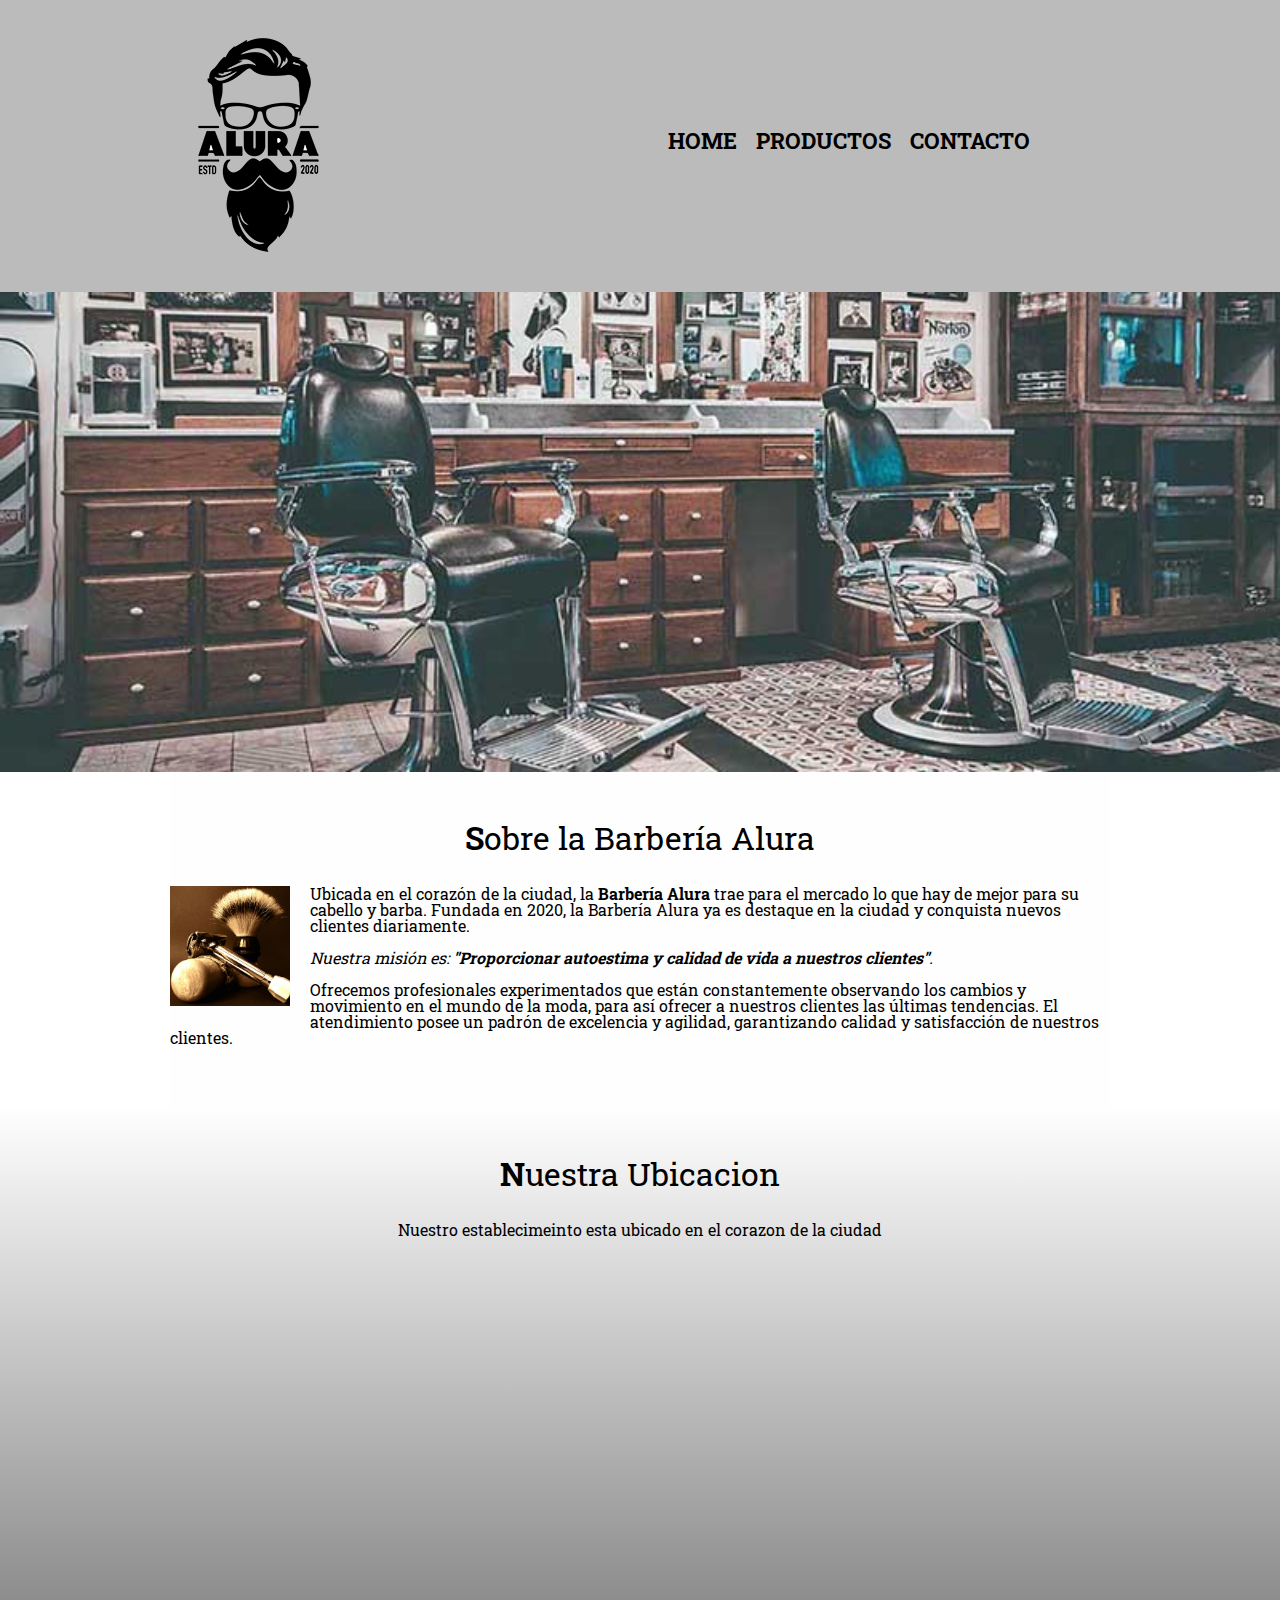
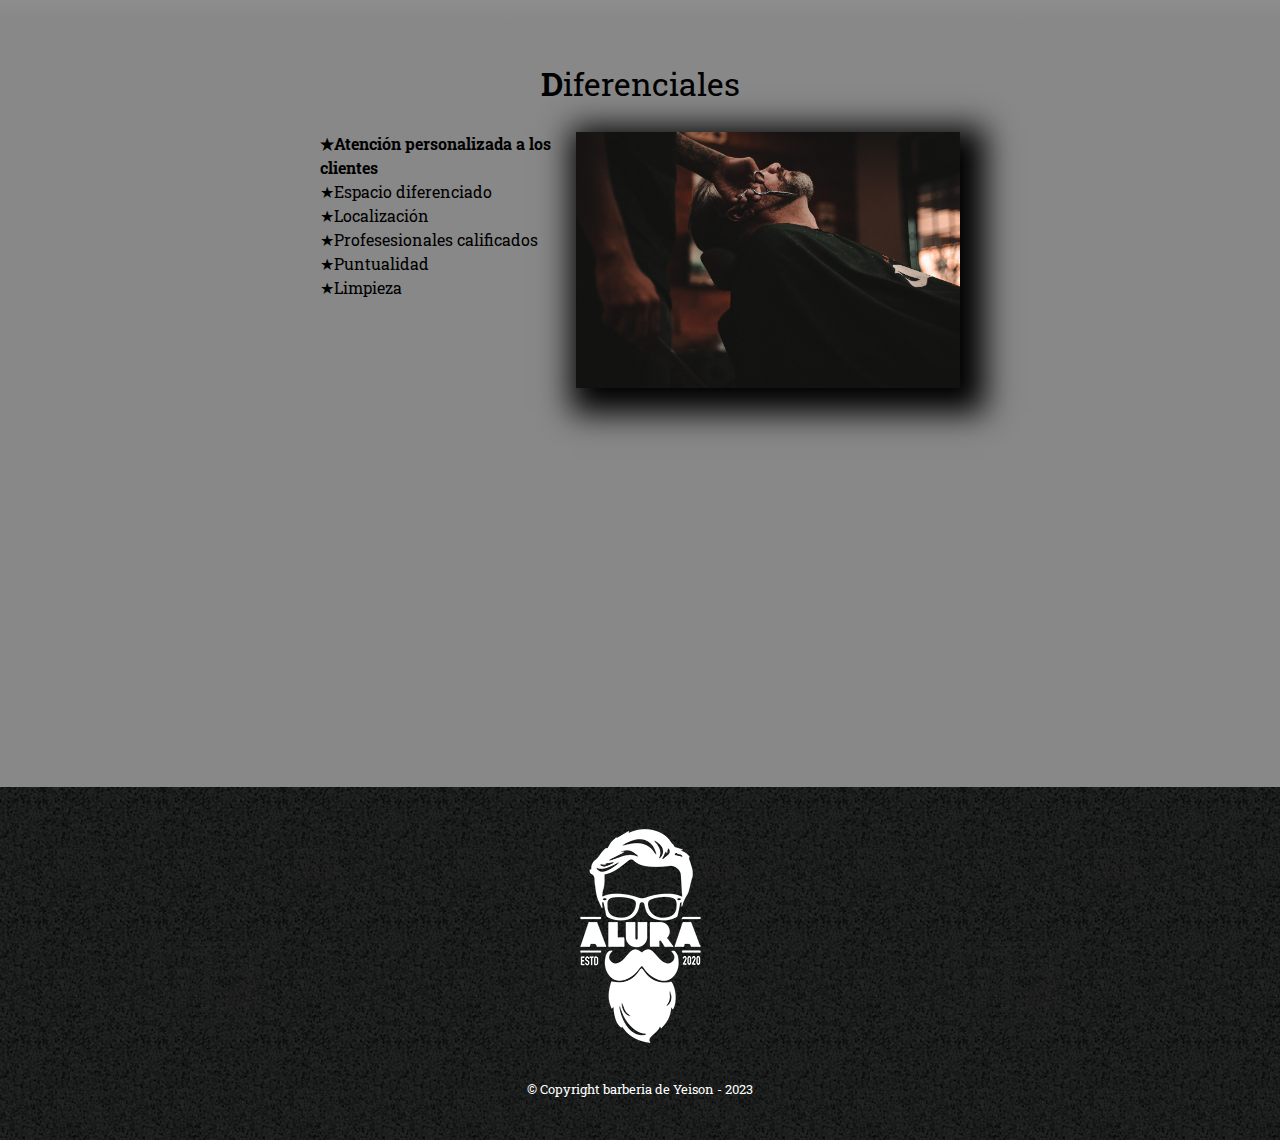
<file: index.html>
<!DOCTYPE html>

<html lang="es">
    
    <head>

        <meta charset="UTF-8">
        <meta name="viewport" content="width=device-width">
        <title>Barbería de Yeison R</title>
        <link rel="stylesheet" href="reset.css">
        <link rel="stylesheet" href="style.css">
        <link href="https://fonts.googleapis.com/css2?family=Montserrat:wght@300&family=Roboto+Mono:wght@400;500;700&family=Roboto+Slab:wght@400;700&family=Roboto:wght@400;500;700;900&display=swap" rel="stylesheet">
    
    </head>

    <body>

        <header>
            <div class="caja">
              <h1><img src="imagenes/logo.png" alt="Logo barberia Yeison"></h1>
              <nav>
                <ul>
                  <li><a href="index.html">Home</a></li>
                  <li><a href="productos.html">Productos</a></li>
                  <li><a href="contato.html">Contacto</a></li>
                </ul>
              </nav>
            </div>
          </header>

        <img class="banner" src="banner/banner.jpg">

        <main>
            <section class="principal">
                <h2 class="titulo-principal">Sobre la Barbería Alura</h2>
                <img class="utensilios" src="./imagenes/utensilios.jpg" alt="Imagen utensilios">
                <p>Ubicada en el corazón de la ciudad, la <strong>Barbería Alura</strong> trae para el mercado lo que hay de mejor para su cabello y barba. Fundada en 2020, la Barbería Alura ya es destaque en la ciudad y conquista nuevos clientes diariamente.</p>
                <p id="mision"><em>Nuestra misión es: <strong>"Proporcionar autoestima y calidad de vida a nuestros clientes"</strong>.</em></p>
                <p>Ofrecemos profesionales experimentados que están constantemente observando los cambios y movimiento en el mundo de la moda, para así ofrecer a nuestros clientes las últimas tendencias. El atendimiento posee un padrón de excelencia y agilidad, garantizando calidad y satisfacción de nuestros clientes.</p> 

            </section>
            <section class="mapa">
              <h3 class="titulo-principal">Nuestra Ubicacion</h3>
              <p>Nuestro establecimeinto esta ubicado en el corazon de la ciudad</p>
              <div class="mapa-contenido">
                <iframe src="https://www.google.com/maps/embed?pb=!1m16!1m12!1m3!1d3801.919378089296!2d-75.48454329096613!3d3.7234042187921856!2m3!1f0!2f0!3f0!3m2!1i1024!2i768!4f13.1!2m1!1sparque%20chaparral%20tolima!5e0!3m2!1ses!2sco!4v1683322721246!5m2!1ses!2sco" width="100%" height="300" style="border:0;" allowfullscreen="" loading="lazy" referrerpolicy="no-referrer-when-downgrade"></iframe>
              </div>
              
            </section>
            <section class="diferenciales">
                <h3 class="titulo-principal">Diferenciales</h3>
                <div class="contenido-diferenciales">
                  <ul class="lista-diferenciales">
                    <li class="items">Atención personalizada a los clientes</li>
                    <li class="items">Espacio diferenciado</li>
                    <li class="items">Localización</li>
                    <li class="items">Profesesionales calificados</li>
                    <li class="items">Puntualidad</li>
                    <li class="items">Limpieza</li>
                  </ul><img src="diferenciales/diferenciales.jpg" class="imagen-diferenciales">
                </div>
                <div class="video">
                  <iframe width="100%" height="315" src="https://www.youtube.com/embed/wcVVXUV0YUY" title="YouTube video player" frameborder="0" allow="accelerometer; autoplay; clipboard-write; encrypted-media; gyroscope; picture-in-picture; web-share" allowfullscreen></iframe>
                </div>
            </section>
        </main>
        <footer>
          <img src="imagenes/logo-blanco.png" alt="Logo barberia Yeison">
          <p class="copyright">&copy Copyright barberia de Yeison - 2023</p>
        </footer>
    </body>
</html>
</file>
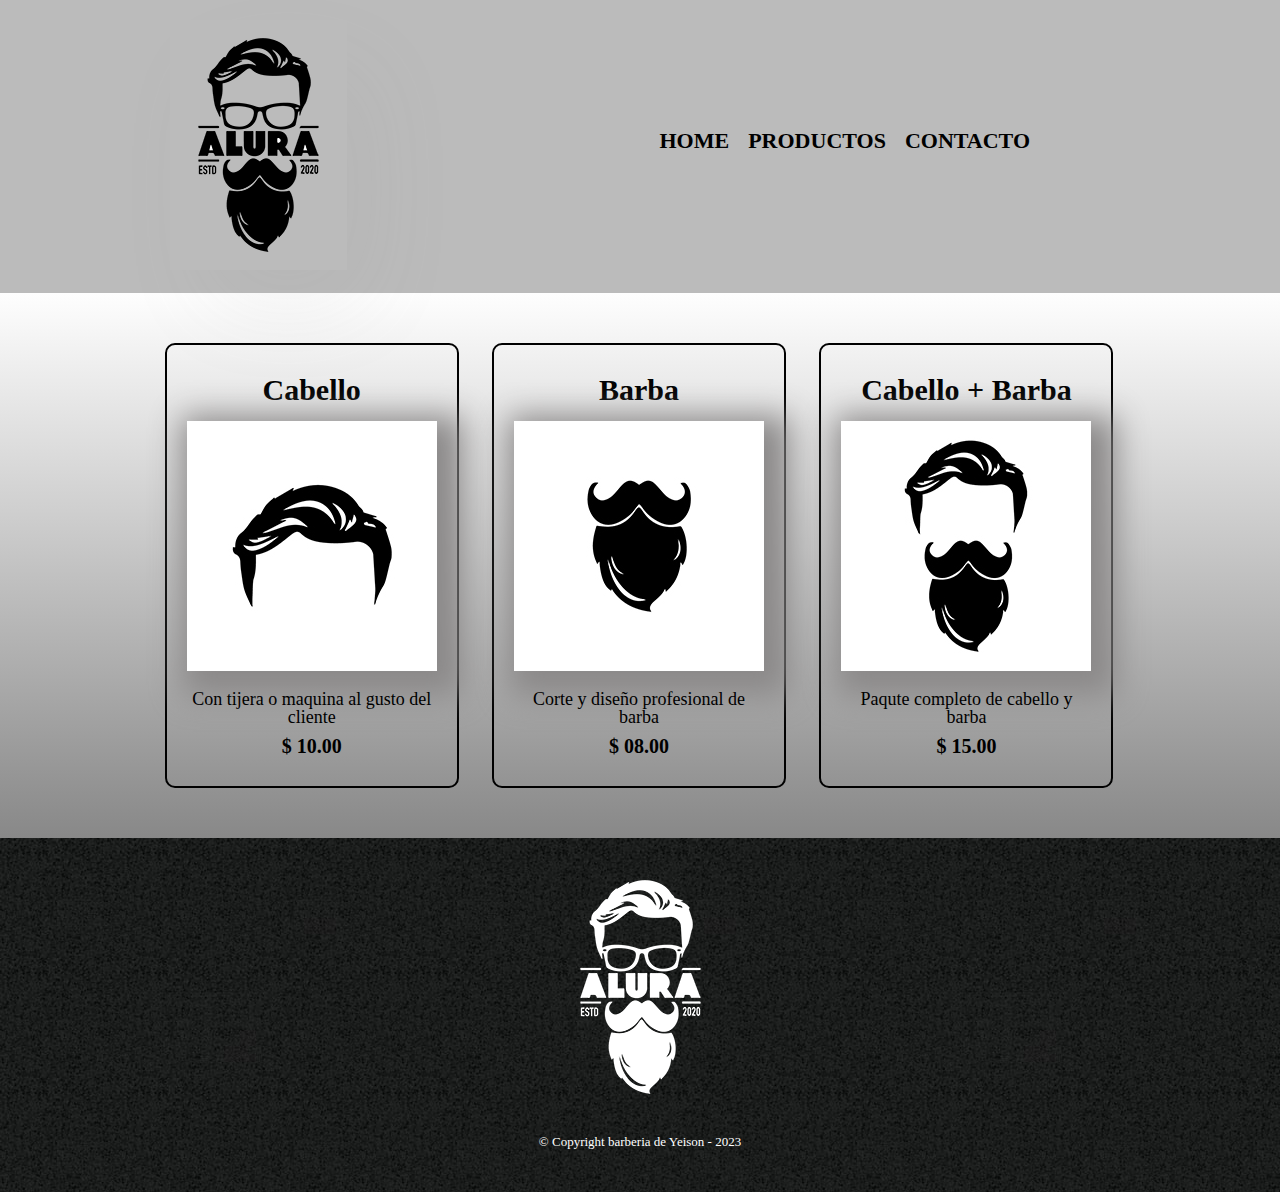
<file: productos.html>
<!DOCTYPE html>
<html lang="en">
<head>
  <meta charset="UTF-8">
  <meta http-equiv="X-UA-Compatible" content="IE=edge">
  <meta name="viewport" content="width=device-width, initial-scale=1.0">
  <title>Productos</title>
  <link rel="stylesheet" href="reset.css">
  <link rel="stylesheet" href="style.css">
</head>
<body>
  <header>
    <div class="caja">
      <h1><img src="imagenes/logo.png" class="imagen-header-productos"></h1>
      <nav>
        <ul>
          <li><a href="index.html">Home</a></li>
          <li><a href="productos.html">Productos</a></li>
          <li><a href="contato.html">Contacto</a></li>
        </ul>
      </nav>
    </div>
  </header>

  <main>
    <div class="caja-menu-productos">
      <ul class="menu_productos">
        <li>
          <h2>Cabello</h2>
          <img src="imagenes/cabello.jpg" class="imagen-productos">
          <p class="producto_descripcion">Con tijera o maquina al gusto del cliente</p>
          <p class="producto_precio">$ 10.00</p>
        </li>
        <li><h2>Barba</h2>
          <img src="imagenes/barba.jpg" class="imagen-productos">
          <p class="producto_descripcion">Corte y diseño profesional de barba</p>
          <p class="producto_precio">$ 08.00</p>
        </li>
        <li><h2>Cabello + Barba</h2>
          <img src="imagenes/cabello+barba.jpg" class="imagen-productos">
          <p class="producto_descripcion">Paqute completo de cabello y barba</p>
          <p class="producto_precio">$ 15.00</p>
        </li>
      </ul>
    </div>
  </main>

  <footer>
    <img src="imagenes/logo-blanco.png" alt="">
    <p class="copyright">&copy Copyright barberia de Yeison - 2023</p>
  </footer>
  
</body>
</html>
</file>
<file: style.css>
body {
  font-family: 'Montserrat', sans-serif;
  font-family: 'Roboto', sans-serif;
  font-family: 'Roboto Mono', monospace;
  font-family: 'Roboto Slab', serif;
}
/*inicio header*/
header {
  background-color: #BBBBBB;
  padding: 20px 0;
}

.caja {
  width: 940px;
  position: relative;
  margin: 0 auto;
}

nav {
  position: absolute;
  top: 110px;
  right: 80px;
  align-items: center;

}

nav li {
  display: inline;
  margin: 0 0 0 15px;;
}

nav a {
  text-transform: uppercase;
  color:#000000;
  font-weight: bold;
  font-size: 22px;
  text-decoration: none;
}

nav a:hover {
  color:rgb(192, 66, 35);
  text-decoration: underline;
}

/*fin header*/
/*inicio productos pagina productos*/
.menu_productos {
  width: 980px;
  margin: 0 auto;
  padding: 50px;
}
.menu_productos li {
  display: inline-block;
  text-align: center;
  width: 30%;
  /*background-color: #CCCCCC;*/
  margin: 0 1.5%;
  padding: 30px 20px;
  box-sizing: border-box;
  border-color: #000000;
  border-width: 2px;
  border-style: solid;
  border-radius: 10px;
}

.menu_productos li:hover {
  /*color:rgb(59, 38, 4);*/
  color:rgb(192, 66, 35);
  border-color: #BBBBBB;
}

.menu_productos li:active {
  border-color: chartreuse;
}

.menu_productos h2 {
  font-size: 30px;
  font-weight: bold;
}

.menu_productos li:hover h2 {
  font-size: 33px;
  color: rgb(232, 57, 13);
}

.producto_descripcion {
  font-size: 18px;
}

.producto_precio {
  font-size: 20px;
  font-weight: bold;
  margin-top: 10px;
}

/*fin productos pagina productos*/
/*inicio footer*/
footer {
  text-align: center;
  background: url(imagenes/bg.jpg);
  padding: 24px;
 
}

.copyright {
  color: #FFFFFF;
  font-size: 13px;
  margin: 20px;
}

/*inicicio formulario pagina contactos*/

/*main {
  width: 940px;
  margin: 0 auto;
}*/

form {
  margin: 40px 0;
  
}
form label, form legend {
   display: block;
   font-size: 20px;
   margin: 0 0 10px;
}

.input-padron {
  display: block;
  margin: 0 0 20px;
  padding: 10px 25px;
  width: 50%;
}

.checkbox {
  margin: 20px;
}

.enviar {
  width: 40%;
  padding: 15px 0;
  font-size: 18px;
  font-weight: bold;
  color: #FFFFFF;
  background: orange;
  border: none;
  border-radius: 5px;
  transition: 1s all;
  cursor: pointer;
  }

  .enviar:hover {
    background: darkorange;
    transform: scale(1.2) rotate(70deg);
    
  }

  table {
    margin: 40px 40px;
  }

  thead {
    background: #555555;
    color: white;
    font-weight: bold;
  }

  td, th {
    border: 1px solid #000000;
    padding: 8px 15px;
  }

  /* estilos para el home index*/

  .banner {
    width: 100%;
  }

  .principal {
    padding: 3em 0;
    background: #FEFEFE;
    width: 940px;
    margin: 0 auto;
  }

  .titulo-principal {
    text-align: center;
    font-size: 2em;
    margin: 0 0 1em;
    clear: left;
  }

  .titulo-principal::first-letter {
    font-weight: bold;
  }

  .principal p {
    margin: 0 0 1em;
  }

  .principal strong {
    font-weight: bold;
  }

  .principal em {
    font-style: italic;
  }

  .utensilios {
    width: 120px;
    float: left;
    margin: 0 20px 20px 0;
  }

  .mapa {
    padding: 3em 0;
    background: linear-gradient(#FEFEFE, #888888);
  }

  .mapa p {
    margin: 0 0 2em;
    text-align: center;
  }

  .mapa-contenido {
    width: 940px;
    margin: 0 auto;
  }

  .diferenciales {
    padding: 3em 0;
    background: #888888;
  }

  .contenido-diferenciales {
    width: 640px;
    margin: 0 auto;
    
  }

  .lista-diferenciales {
    width: 40%;
    display: inline-block;
    vertical-align: top;
  }

  .items {
    line-height: 1.5;
  }

  .items::before {
    content: "★";
  }

  .items:first-child {
    font-weight: bold;
  }

  .imagen-diferenciales {
    width: 60%;
    transition: 400ms;
    box-shadow: 10px 10px 30px 15px #000000;
  }

  .imagen-diferenciales:hover {
    opacity: 0.3;
  }

  .video {
    width: 560px;
    margin: 1em auto;
  }

  /*pagina productos*/

  .imagen-header-productos {
    /*box-shadow: 10px 10px 30px 15px #808080; */
    box-shadow: 29px 43px 93px -13px rgba(135, 134, 134, 0.1);
  }

  .imagen-header-productos:hover {
    opacity: 0.6;
    box-shadow: 10px 10px 30px 13px rgba(26, 25, 25);
  }

  .caja-menu-productos {
    background: linear-gradient(#FEFEFE, #888888);
  }

  .imagen-productos {
    /*padding: 4px;*/
    box-shadow: 10px 10px 30px 15px rgb(139, 137, 137);
   margin: 1em 0 1em;
  }
  
  .imagen-productos:hover {
    border-radius: 25% 10%;
  }

  @media screen and (max-width:480px) {

    h1 {
      text-align: center;
    }

    nav {
      position: static;
    }

    .caja, .principal, .mapa-contenido, .contenido-diferenciales, .video {
      width: auto;
    }

    .lista-diferenciales, .imagen-diferenciales {
      width: 100%;
    }
    
  }
</file>
